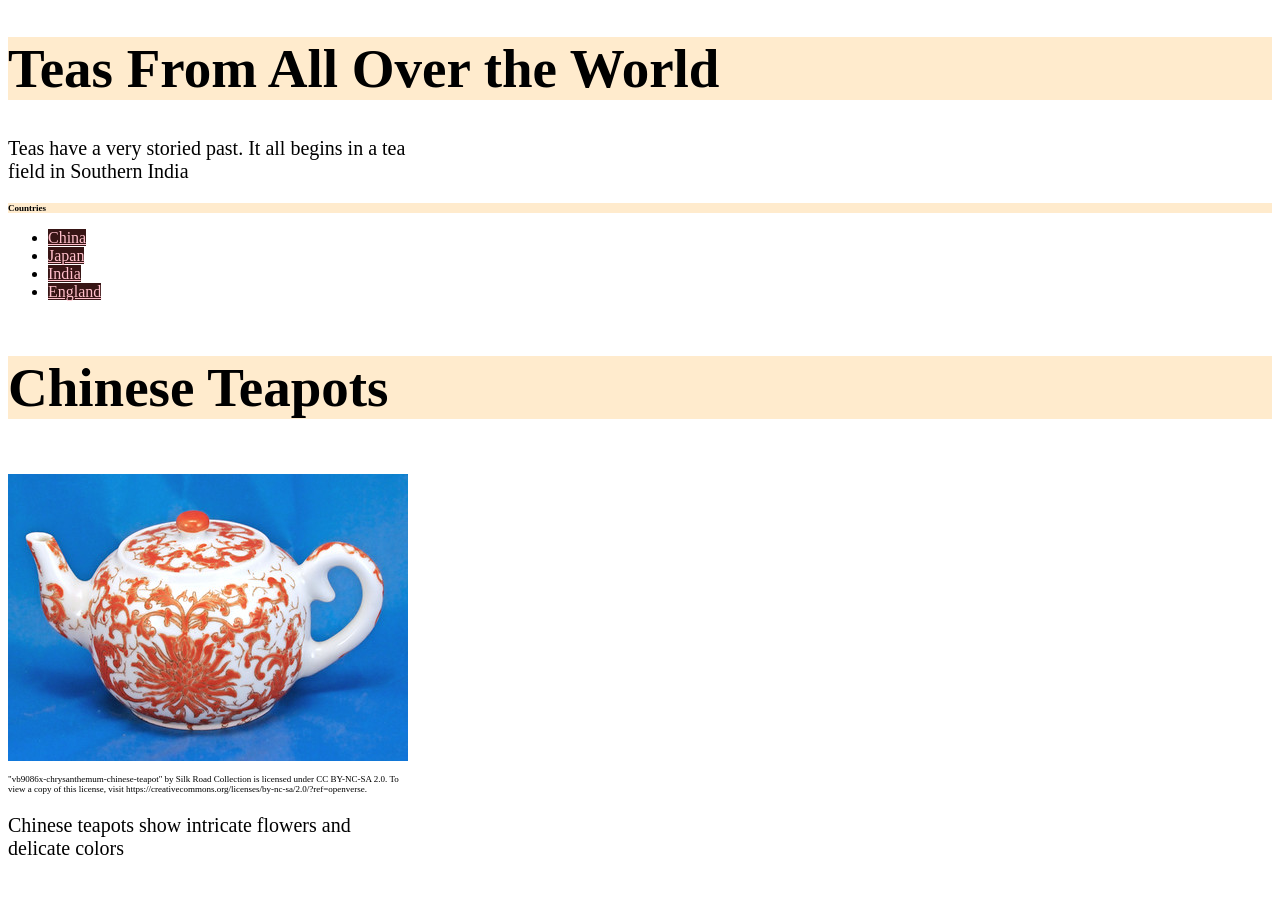
<file: index.html>
<!doctype html>
<html>
<head>
<meta charset="utf-8">
<meta name="author" content="Nina Young">
<meta name="description" conent="This is a website about the different styles of teapots world-wide">
<title>Teapots from Around the World</title>
<link href="rules.css" rel="stylesheet" media="screen">
</head>

<body>
<h1>Teas From All Over the World</h1>
<p>Teas have a very storied past. It all begins in a tea field in Southern India</p>

  
<h2 class="caption">Countries</h2>
<ul>

<li><a href="index.html">China</a></li>
<li><a href="japan.html">Japan</a></li>
<li><a href="india.html">India</a></li>
<li><a href="england.html">England</a></li>

</ul>
<h3>Chinese Teapots</h3>
<img src="images/chineseteapot.jpg" alt="a classic chrysantemum 16th century teapot">

<p class="caption">"vb9086x-chrysanthemum-chinese-teapot" by Silk Road Collection is licensed under CC BY-NC-SA 2.0. To view a copy of this license, visit https://creativecommons.org/licenses/by-nc-sa/2.0/?ref=openverse.</p>


<p>Chinese teapots show intricate flowers and delicate colors</p>


  

</body>
</html>
</file>
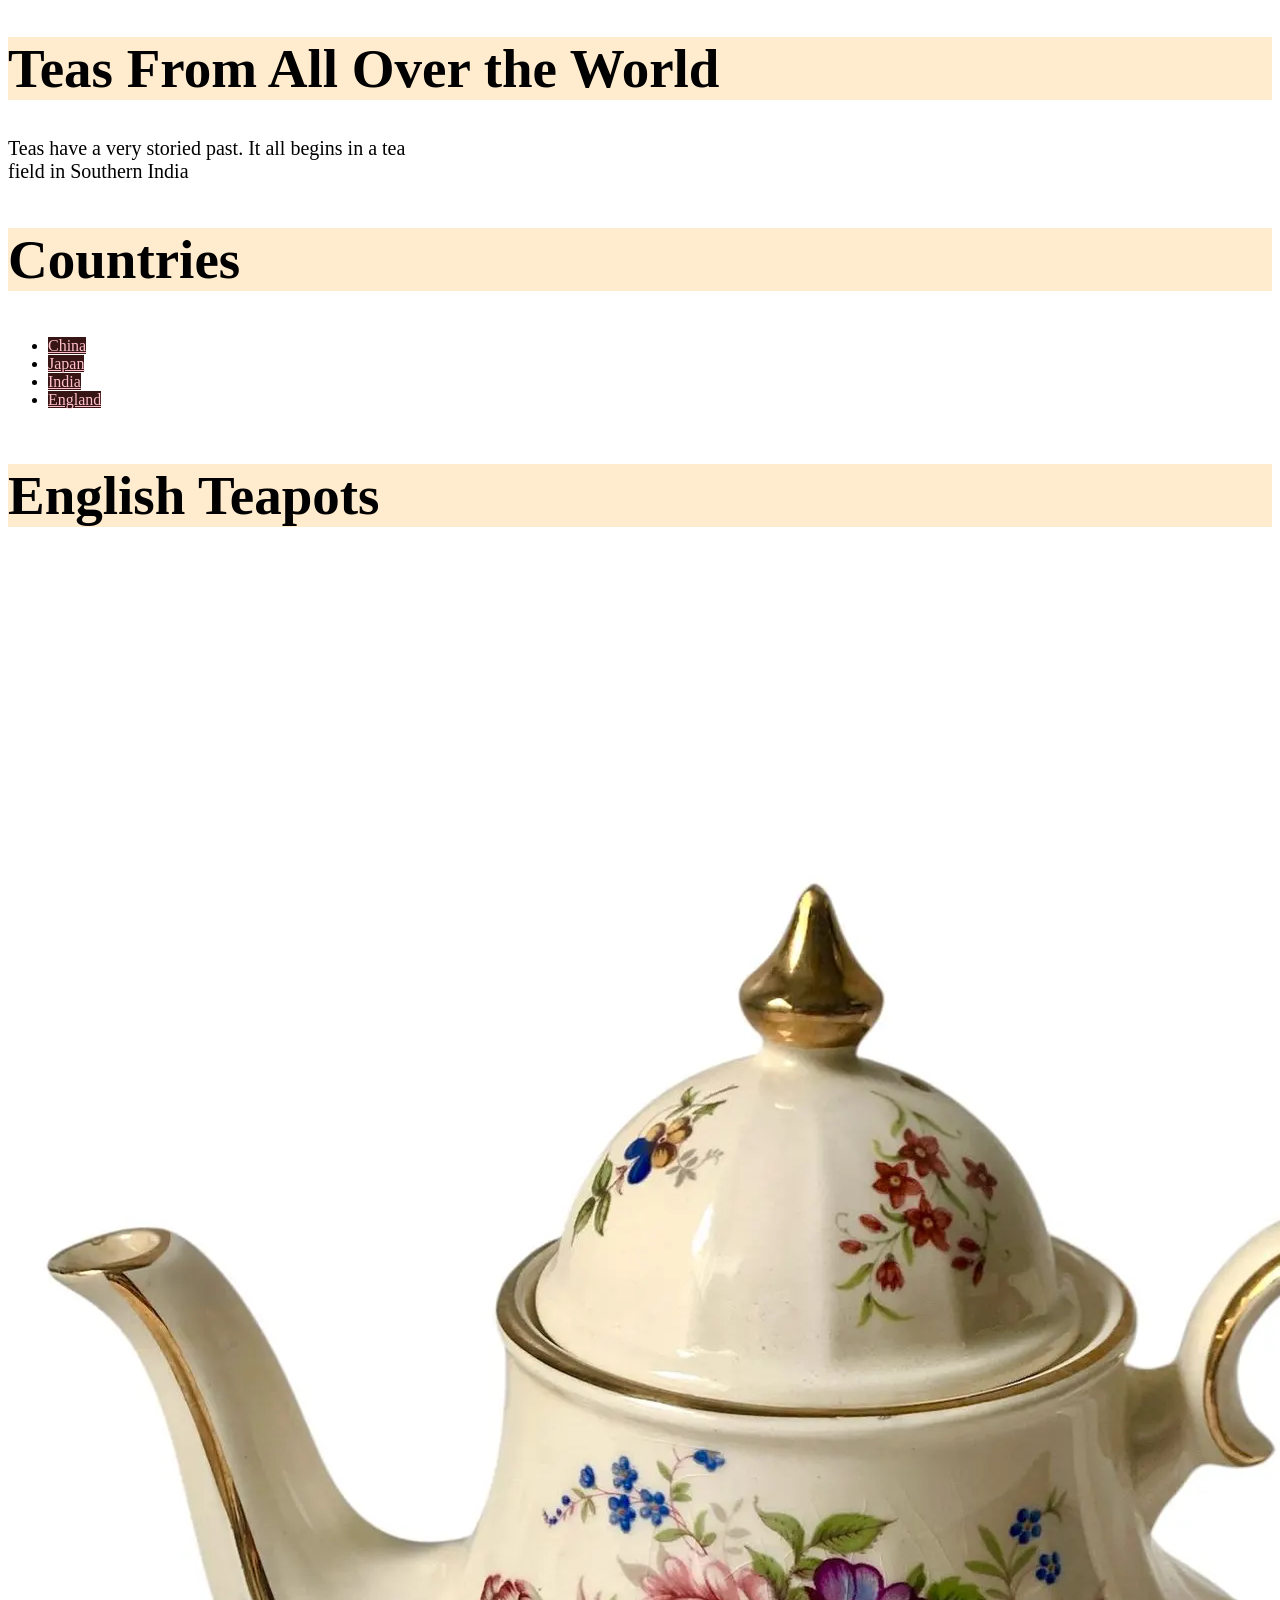
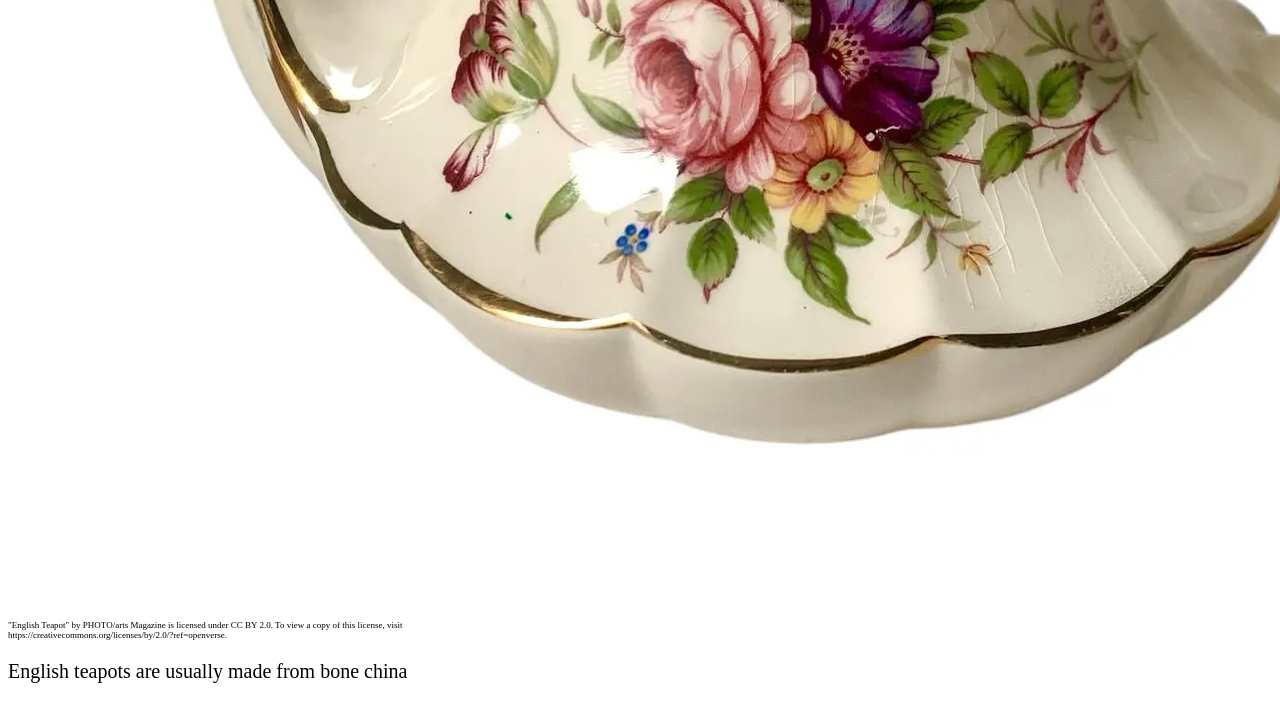
<file: england.html>
<!doctype html>
<html>
<head>
<meta charset="utf-8">
<meta name="author" content="Nina Young">
<meta name="description" conent="This is a website about the different styles of teapots world-wide">
<title>Teapots from Around the World</title>
<link href="rules.css" rel="stylesheet" media="screen">
</head>

<body>
<h1>Teas From All Over the World</h1>
<p>Teas have a very storied past. It all begins in a tea field in Southern India</p>

<h2>Countries</h2>
<ul>

<li><a href="index.html">China</a></li>
<li><a href="japan.html">Japan</a></li>
<li><a href="india.html">India</a></li>
<li><a href="england.html">England</a></li>

</ul>
<h3>English Teapots</h3>
<img src="images/englishteapot.webp" alt="a delicately designed English teapot in iron">


<p class="caption">"English Teapot" by PHOTO/arts Magazine is licensed under CC BY 2.0. To view a copy of this license, visit https://creativecommons.org/licenses/by/2.0/?ref=openverse.</p>



<p>English teapots are usually made from bone china</p>


  

</body>
</html>
</file>
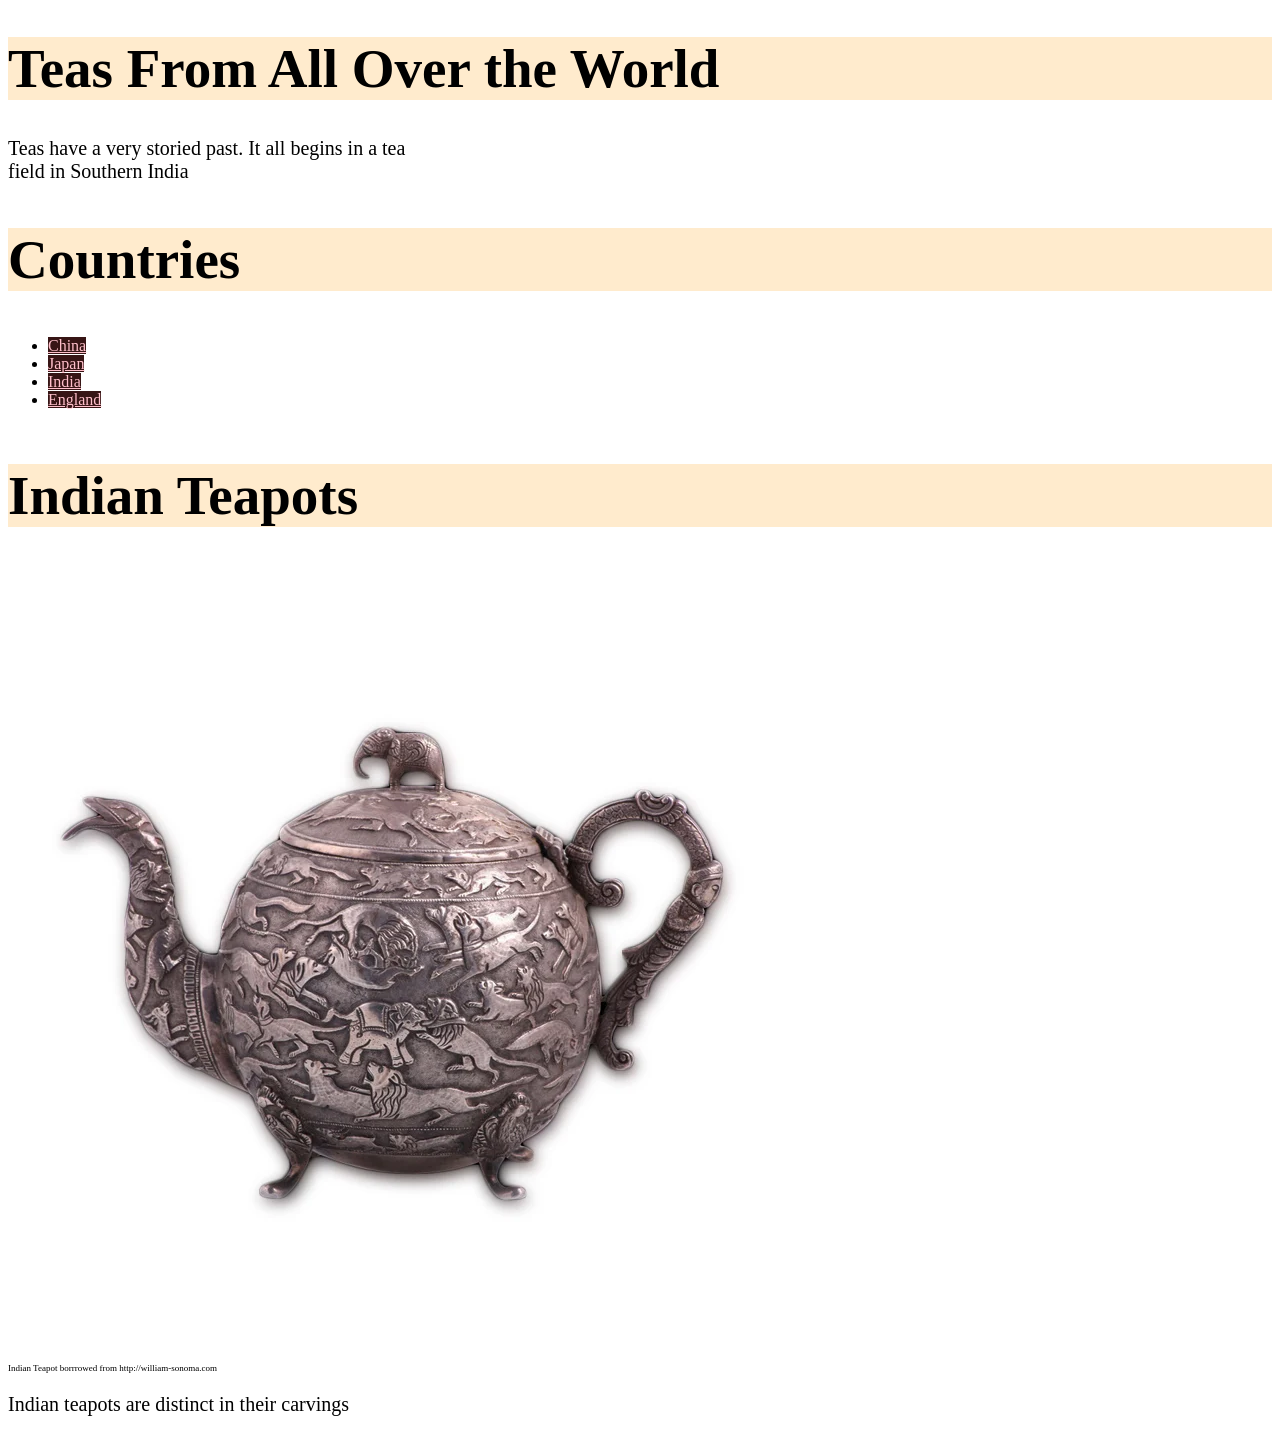
<file: india.html>
<!doctype html>
<html>
<head>
<meta charset="utf-8">
<meta name="author" content="Nina Young">
<meta name="description" conent="This is a website about the different styles of teapots world-wide">
<title>Teapots from Around the World</title>
<link href="rules.css" rel="stylesheet" media="screen">
</head>

<body>
<h1>Teas From All Over the World</h1>
<p>Teas have a very storied past. It all begins in a tea field in Southern India</p>

<h2>Countries</h2>
<ul>

<li><a href="index.html">China</a></li>
<li><a href="japan.html">Japan</a></li>
<li><a href="india.html">India</a></li>
<li><a href="england.html">England</a></li>

</ul>
<h3>Indian Teapots</h3>
<img src="images/indianteapot.webp" alt="a 14th century Indian teapot">

<p class="caption">Indian Teapot borrrowed from http://william-sonoma.com</p>


<p>Indian teapots are distinct in their carvings</p>


  

</body>
</html>
</file>
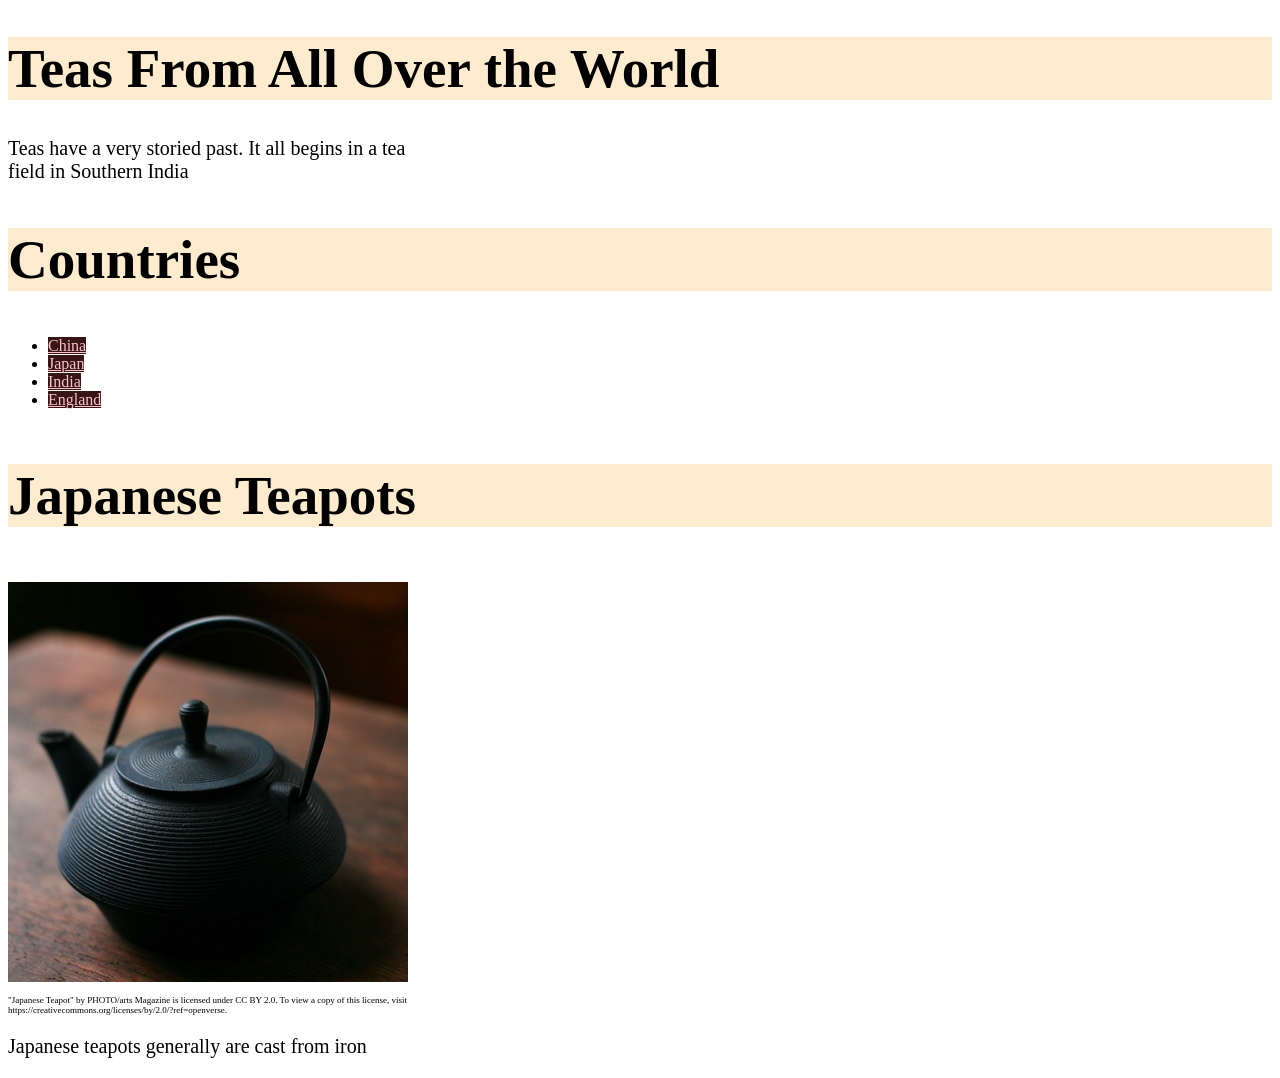
<file: japan.html>
<!doctype html>
<html>
<head>
<meta charset="utf-8">
<meta name="author" content="Nina Young">
<meta name="description" conent="This is a website about the different styles of teapots world-wide">
<title>Teapots from Around the World</title>
<link href="rules.css" rel="stylesheet" media="screen">
</head>

<body>
<h1>Teas From All Over the World</h1>
<p>Teas have a very storied past. It all begins in a tea field in Southern India</p>

<h2>Countries</h2>
<ul>

<li><a href="index.html">China</a></li>
<li><a href="japan.html">Japan</a></li>
<li><a href="india.html">India</a></li>
<li><a href="england.html">England</a></li>

</ul>
<h3>Japanese Teapots</h3>
<img src="images/japaneseteapot.jpg" alt="a delicately designed japanese teapot in iron">


<p class="caption">"Japanese Teapot" by PHOTO/arts Magazine is licensed under CC BY 2.0. To view a copy of this license, visit https://creativecommons.org/licenses/by/2.0/?ref=openverse.</p>



<p>Japanese teapots generally are cast from iron</p>


  

</body>
</html>
</file>
<file: rules.css>
a:visited {color:green;
           
           }

a:link {color:pink;
        background-color:rgb(55, 21, 21);
    }

a:hover {color:brown;
         background-color: green;} 
         
p {font-size:20px;
    width:400px;
   }

h1,h2,h3 {font-size:55px;
          background-color:blanchedalmond;}


.caption {font-size:9px}
</file>
